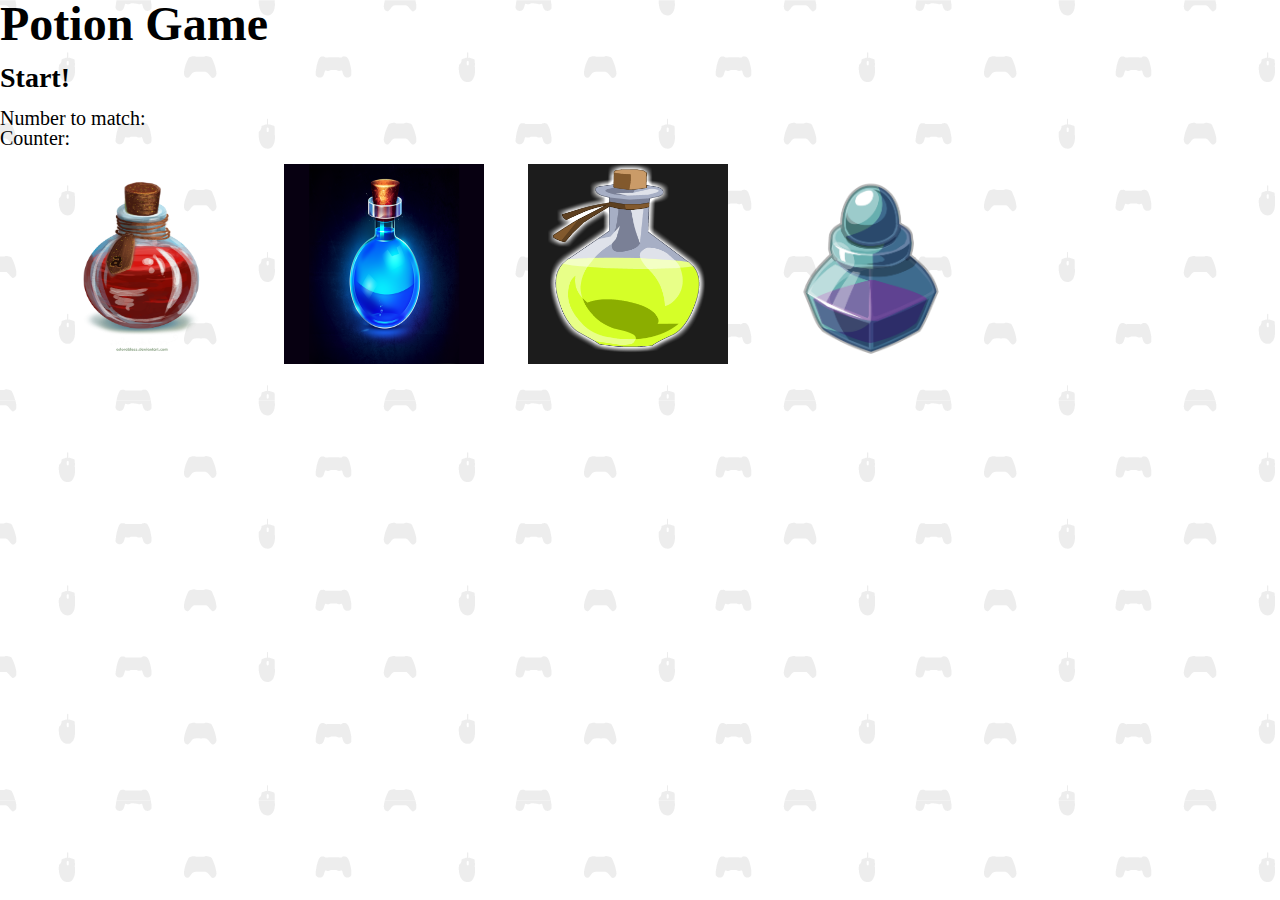
<file: index.html>
<!DOCTYPE html>
<html lang='en'>

<head>
    <meta charset='UTF-8'>
    <meta name='viewport' content='width=device-width, initial-scale=1.0'>
    <meta http-equiv='X-UA-Compatible' content='ie=edge'>
    <title>New Crystal Game</title>

        <script src='https://code.jquery.com/jquery-3.3.1.min.js' integrity='sha256-FgpCb/KJQlLNfOu91ta32o/NMZxltwRo8QtmkMRdAu8='
        crossorigin='anonymous'></script>
        
    <link rel='stylesheet' href='reset.css'>
    
    <link rel='stylesheet' href='style.css'>

</head>

<body>

    <h1>Potion Game</h1>
    <br>
    <h2 id='startButton'>Start!</h2>
    <br>
    <h3 >Number to match:<div id='numberToGuess'></div></h3>
    <h3> Counter:<div id='currentCounter'> </div></h3>
    <br>
    <img id='red'class='potion' src='assets/red.png' alt='red' height='200' width='200'>
    <img id='blue' class='potion' src='assets/blue.png' alt='blue' height='200' width='200'>
    <img id='yellow' class='potion' src='assets/yellow.png' alt='yellow' height='200' width='200'>
    <img id='purple' class='potion' src='assets/purple.png' alt='purple' height='200' width='200'>

    <script src='logic.js'></script>
    
    
</body>

</html>
</file>
<file: style.css>
h1 {
    font-weight: bolder;
    color: black;
    font-family: 'Times New Roman', Times, serif;
    font-size: 48px;
}

h2 {
    font-weight: bold;
    color: black;
    font-family: 'Times New Roman', Times, serif;
    font-size: 28px;
}

h3 {
    font-family: 'Times New Roman', Times, serif;
    font-size: 20px;
}

.potion {
    padding-left: 40px;
}

body {
    background-image: url(assets/gaming-pattern.png)
}
</file>
